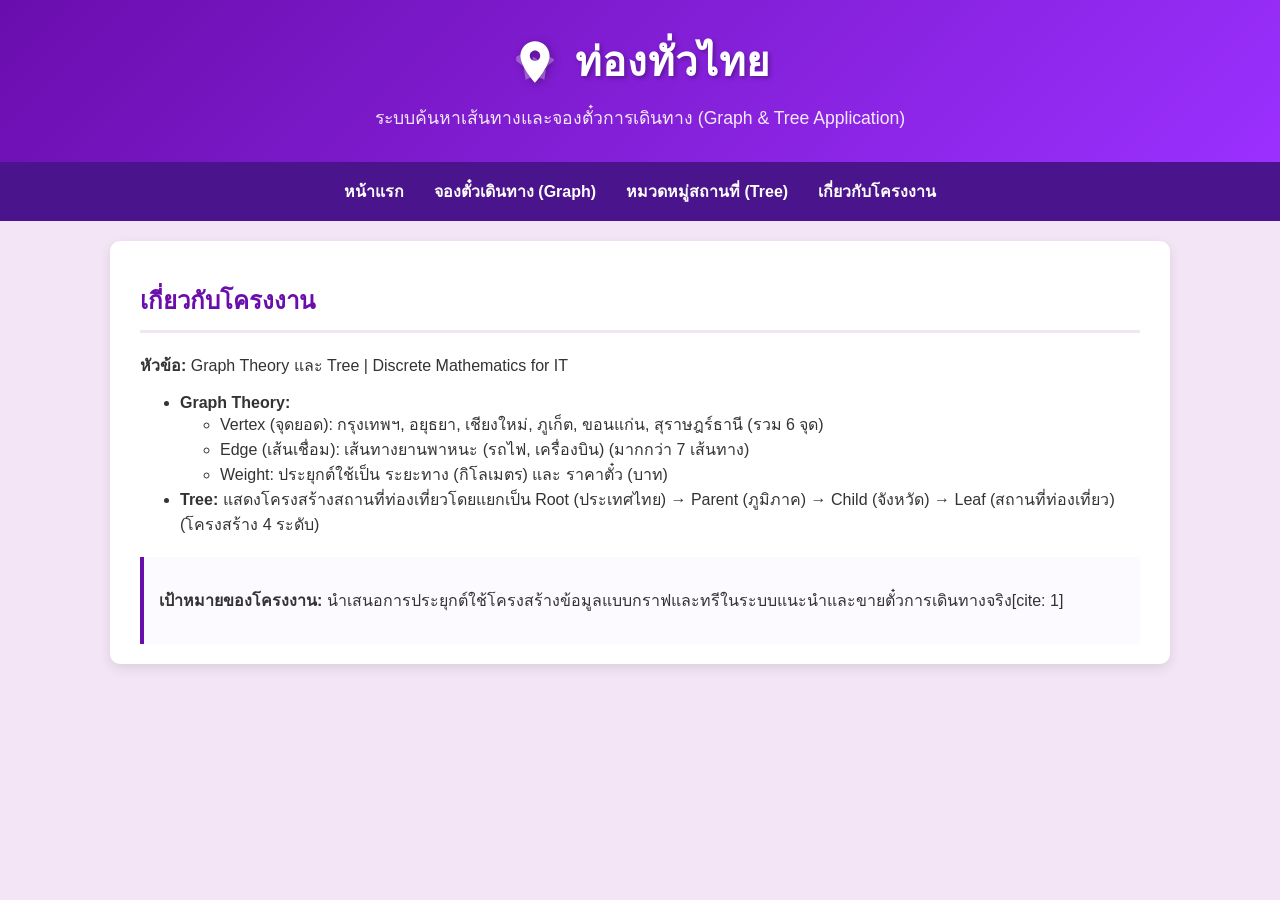
<file: about.html>
<!DOCTYPE html>
<html lang="th">
<head>
    <meta charset="UTF-8">
    <meta name="viewport" content="width=device-width, initial-scale=1.0">
    <title>เกี่ยวกับโครงงาน | ท่องทั่วไทย</title>
    <link rel="stylesheet" href="style.css">
</head>
<body>
    <header>
        <div class="logo-container">
            <svg class="logo-svg" viewBox="0 0 24 24" xmlns="http://www.w3.org/2000/svg">
                <path d="M12 2C8.13 2 5 5.13 5 9c0 5.25 7 13 7 13s7-7.75 7-13c0-3.87-3.13-7-7-7zm0 9.5c-1.38 0-2.5-1.12-2.5-2.5s1.12-2.5 2.5-2.5 2.5 1.12 2.5 2.5-1.12 2.5-2.5 2.5z"/>
                <path d="M21 10.5l-3-1.5-2 4 1.5 2.5-3.5 1.5-1-6.5-2-1-1 6.5-3.5-1.5L8 12l-2-4-3 1.5v2l3.5 2.5 1 6.5 4.5-2 4.5 2 1-6.5 3.5-2.5v-2z" fill="white" opacity="0.3"/>
            </svg>
            <h1 class="logo-text">ท่องทั่วไทย</h1>
        </div>
        <p class="subtitle">ระบบค้นหาเส้นทางและจองตั๋วการเดินทาง (Graph & Tree Application)</p>
    </header>

    <nav>
        <a href="index.html">หน้าแรก</a>
        <a href="route.html">จองตั๋วเดินทาง (Graph)</a>
        <a href="tree.html">หมวดหมู่สถานที่ (Tree)</a>
        <a href="about.html">เกี่ยวกับโครงงาน</a>
    </nav>

    <div class="container">
        <h2>เกี่ยวกับโครงงาน</h2>
        <p><strong>หัวข้อ:</strong> Graph Theory และ Tree | Discrete Mathematics for IT</p>
        <ul>
            <li><strong>Graph Theory:</strong> 
                <ul>
                    <li>Vertex (จุดยอด): กรุงเทพฯ, อยุธยา, เชียงใหม่, ภูเก็ต, ขอนแก่น, สุราษฎร์ธานี (รวม 6 จุด)</li>
                    <li>Edge (เส้นเชื่อม): เส้นทางยานพาหนะ (รถไฟ, เครื่องบิน) (มากกว่า 7 เส้นทาง)</li>
                    <li>Weight: ประยุกต์ใช้เป็น ระยะทาง (กิโลเมตร) และ ราคาตั๋ว (บาท)</li>
                </ul>
            </li>
            <li><strong>Tree:</strong> แสดงโครงสร้างสถานที่ท่องเที่ยวโดยแยกเป็น Root (ประเทศไทย) &rarr; Parent (ภูมิภาค) &rarr; Child (จังหวัด) &rarr; Leaf (สถานที่ท่องเที่ยว) (โครงสร้าง 4 ระดับ)</li>
        </ul>
        <div style="margin-top: 20px; padding: 15px; background-color: #fcf9ff; border-left: 4px solid var(--primary-purple);">
            <p><strong>เป้าหมายของโครงงาน:</strong> นำเสนอการประยุกต์ใช้โครงสร้างข้อมูลแบบกราฟและทรีในระบบแนะนำและขายตั๋วการเดินทางจริง[cite: 1]</p>
        </div>
    </div>
</body>
</html>
</file>
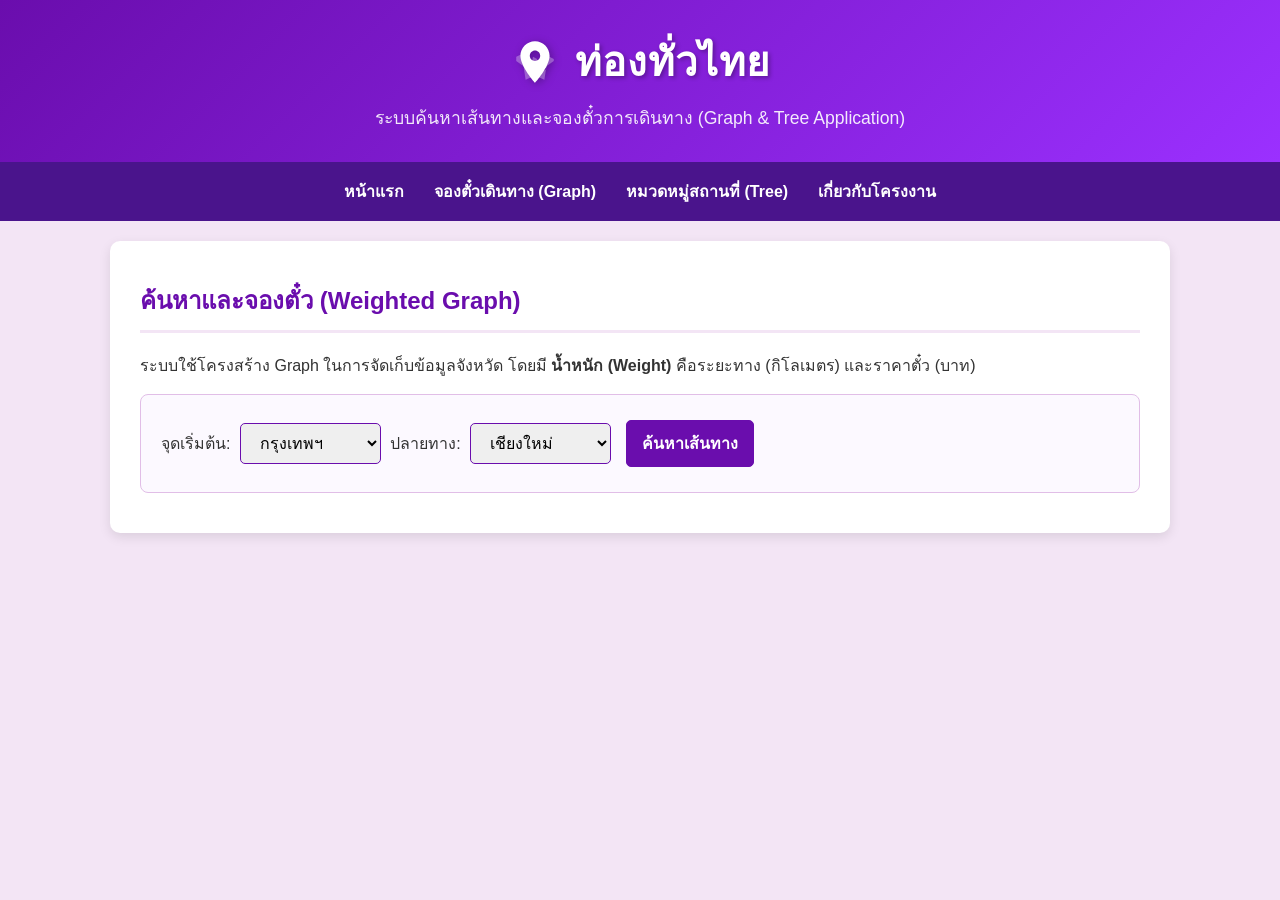
<file: route.html>
<!DOCTYPE html>
<html lang="th">
<head>
    <meta charset="UTF-8">
    <meta name="viewport" content="width=device-width, initial-scale=1.0">
    <title>จองตั๋วเดินทาง | ท่องทั่วไทย</title>
    <link rel="stylesheet" href="style.css">
</head>
<body>
    <header>
        <div class="logo-container">
            <svg class="logo-svg" viewBox="0 0 24 24" xmlns="http://www.w3.org/2000/svg">
                <path d="M12 2C8.13 2 5 5.13 5 9c0 5.25 7 13 7 13s7-7.75 7-13c0-3.87-3.13-7-7-7zm0 9.5c-1.38 0-2.5-1.12-2.5-2.5s1.12-2.5 2.5-2.5 2.5 1.12 2.5 2.5-1.12 2.5-2.5 2.5z"/>
                <path d="M21 10.5l-3-1.5-2 4 1.5 2.5-3.5 1.5-1-6.5-2-1-1 6.5-3.5-1.5L8 12l-2-4-3 1.5v2l3.5 2.5 1 6.5 4.5-2 4.5 2 1-6.5 3.5-2.5v-2z" fill="white" opacity="0.3"/>
            </svg>
            <h1 class="logo-text">ท่องทั่วไทย</h1>
        </div>
        <p class="subtitle">ระบบค้นหาเส้นทางและจองตั๋วการเดินทาง (Graph & Tree Application)</p>
    </header>

    <nav>
        <a href="index.html">หน้าแรก</a>
        <a href="route.html">จองตั๋วเดินทาง (Graph)</a>
        <a href="tree.html">หมวดหมู่สถานที่ (Tree)</a>
        <a href="about.html">เกี่ยวกับโครงงาน</a>
    </nav>

    <div class="container">
        <h2>ค้นหาและจองตั๋ว (Weighted Graph)</h2>
        <p>ระบบใช้โครงสร้าง Graph ในการจัดเก็บข้อมูลจังหวัด โดยมี <strong>น้ำหนัก (Weight)</strong> คือระยะทาง (กิโลเมตร) และราคาตั๋ว (บาท)</p>
        
        <div class="search-box">
            <label>จุดเริ่มต้น: </label>
            <select id="startNode">
                <option value="กรุงเทพฯ">กรุงเทพฯ</option>
                <option value="อยุธยา">อยุธยา</option>
                <option value="เชียงใหม่">เชียงใหม่</option>
                <option value="ภูเก็ต">ภูเก็ต</option>
                <option value="ขอนแก่น">ขอนแก่น</option>
                <option value="สุราษฎร์ธานี">สุราษฎร์ธานี</option>
            </select>
            
            <label> ปลายทาง: </label>
            <select id="endNode">
                <option value="เชียงใหม่" selected>เชียงใหม่</option>
                <option value="ภูเก็ต">ภูเก็ต</option>
                <option value="กรุงเทพฯ">กรุงเทพฯ</option>
                <option value="ขอนแก่น">ขอนแก่น</option>
                <option value="สุราษฎร์ธานี">สุราษฎร์ธานี</option>
            </select>
            <button class="btn-search" onclick="findRoute()">ค้นหาเส้นทาง</button>
        </div>

        <div id="routeResult" class="route-box" style="display: none;"></div>
    </div>

    <script>
        const routeGraph = {
            "กรุงเทพฯ": [
                { node: "อยุธยา", vehicle: "รถไฟ", distance: 80, price: 50 },
                { node: "เชียงใหม่", vehicle: "รถไฟ", distance: 680, price: 800 },
                { node: "เชียงใหม่", vehicle: "เครื่องบิน", distance: 600, price: 1500 },
                { node: "ภูเก็ต", vehicle: "เครื่องบิน", distance: 850, price: 1200 },
                { node: "ขอนแก่น", vehicle: "เครื่องบิน", distance: 450, price: 1000 },
                { node: "สุราษฎร์ธานี", vehicle: "รถไฟ", distance: 650, price: 600 }
            ],
            "อยุธยา": [
                { node: "กรุงเทพฯ", vehicle: "รถไฟ", distance: 80, price: 50 },
                { node: "เชียงใหม่", vehicle: "รถไฟ", distance: 600, price: 750 }
            ],
            "เชียงใหม่": [
                { node: "กรุงเทพฯ", vehicle: "รถไฟ", distance: 680, price: 800 },
                { node: "กรุงเทพฯ", vehicle: "เครื่องบิน", distance: 600, price: 1500 },
                { node: "ภูเก็ต", vehicle: "เครื่องบิน", distance: 1500, price: 2500 }
            ],
            "ภูเก็ต": [
                { node: "กรุงเทพฯ", vehicle: "เครื่องบิน", distance: 850, price: 1200 },
                { node: "เชียงใหม่", vehicle: "เครื่องบิน", distance: 1500, price: 2500 },
                { node: "สุราษฎร์ธานี", vehicle: "รถไฟ", distance: 250, price: 300 }
            ],
            "ขอนแก่น": [
                { node: "กรุงเทพฯ", vehicle: "เครื่องบิน", distance: 450, price: 1000 }
            ],
            "สุราษฎร์ธานี": [
                { node: "กรุงเทพฯ", vehicle: "รถไฟ", distance: 650, price: 600 },
                { node: "ภูเก็ต", vehicle: "รถไฟ", distance: 250, price: 300 }
            ]
        };

        function findRoute() {
            const start = document.getElementById('startNode').value;
            const end = document.getElementById('endNode').value;
            const resultBox = document.getElementById('routeResult');
            
            if (start === end) {
                resultBox.style.display = 'block';
                resultBox.innerHTML = "<p style='color:red;'>จุดเริ่มต้นและปลายทางเป็นสถานที่เดียวกัน โปรดเลือกใหม่</p>";
                return;
            }

            let htmlContent = `<h3 style="color: var(--primary-purple);">ผลการค้นหาเส้นทาง: ${start} ➔ ${end}</h3>`;
            let found = false;

            if (routeGraph[start]) {
                const directRoutes = routeGraph[start].filter(edge => edge.node === end);
                if (directRoutes.length > 0) {
                    found = true;
                    directRoutes.forEach((route, index) => {
                        htmlContent += `
                            <div class="route-item">
                                <p><span class="data-label">ตัวเลือกที่ ${index + 1}:</span></p>
                                <p><span class="data-label">พาหนะ:</span> ${route.vehicle}</p>
                                <p><span class="data-label">ระยะทาง:</span> ${route.distance} กิโลเมตร</p>
                                <p><span class="data-label">ราคาสุทธิ:</span> <span class="price-tag">${route.price} บาท</span></p>
                                <button class="btn-buy" onclick="buyTicket('${start}', '${end}', '${route.vehicle}', ${route.distance}, ${route.price})">ชำระเงินและออกตั๋ว</button>
                            </div>
                        `;
                    });
                } else {
                    for (let edge of routeGraph[start]) {
                        const nextNode = edge.node;
                        if (routeGraph[nextNode]) {
                            const nextRoute = routeGraph[nextNode].find(e => e.node === end);
                            if (nextRoute) {
                                const totalDistance = edge.distance + nextRoute.distance;
                                const totalPrice = edge.price + nextRoute.price;
                                htmlContent += `
                                    <div class="route-item">
                                        <p><span class="data-label">ต้องต่อจุดพัก (จุดเชื่อมต่อ: ${nextNode})</span></p>
                                        <p>1. ${start} ➔ ${nextNode} (${edge.vehicle}, ${edge.distance} กม.)</p>
                                        <p>2. ${nextNode} ➔ ${end} (${nextRoute.vehicle}, ${nextRoute.distance} กม.)</p>
                                        <p><span class="data-label">ระยะทางรวม:</span> ${totalDistance} กิโลเมตร</p>
                                        <p><span class="data-label">ราคาสุทธิ:</span> <span class="price-tag">${totalPrice} บาท</span></p>
                                        <button class="btn-buy" onclick="buyTicket('${start}', '${end}', 'ตั๋วเดินทางต่อเนื่อง (${nextNode})', ${totalDistance}, ${totalPrice})">ชำระเงินและออกตั๋วทั้ง 2 เส้นทาง</button>
                                    </div>
                                `;
                                found = true;
                            }
                        }
                    }
                }
            }

            resultBox.style.display = 'block';
            if (found) {
                resultBox.innerHTML = htmlContent;
            } else {
                resultBox.innerHTML = "<p>ไม่พบเส้นทางที่เลือกในระบบฐานข้อมูล กรุณาลองเปลี่ยนเส้นทางใหม่</p>";
            }
        }

        function buyTicket(start, end, vehicle, distance, price) {
            alert(`--- ยืนยันการชำระเงินสำเร็จ ---\n\nเส้นทาง: ${start} ➔ ${end}\nพาหนะที่ใช้: ${vehicle}\nระยะทางการเดินทาง: ${distance} กิโลเมตร\nยอดชำระสุทธิ: ${price} บาท\n\nขอให้มีความสุขกับการเดินทางครับ!`);
        }
    </script>
</body>
</html>
</file>
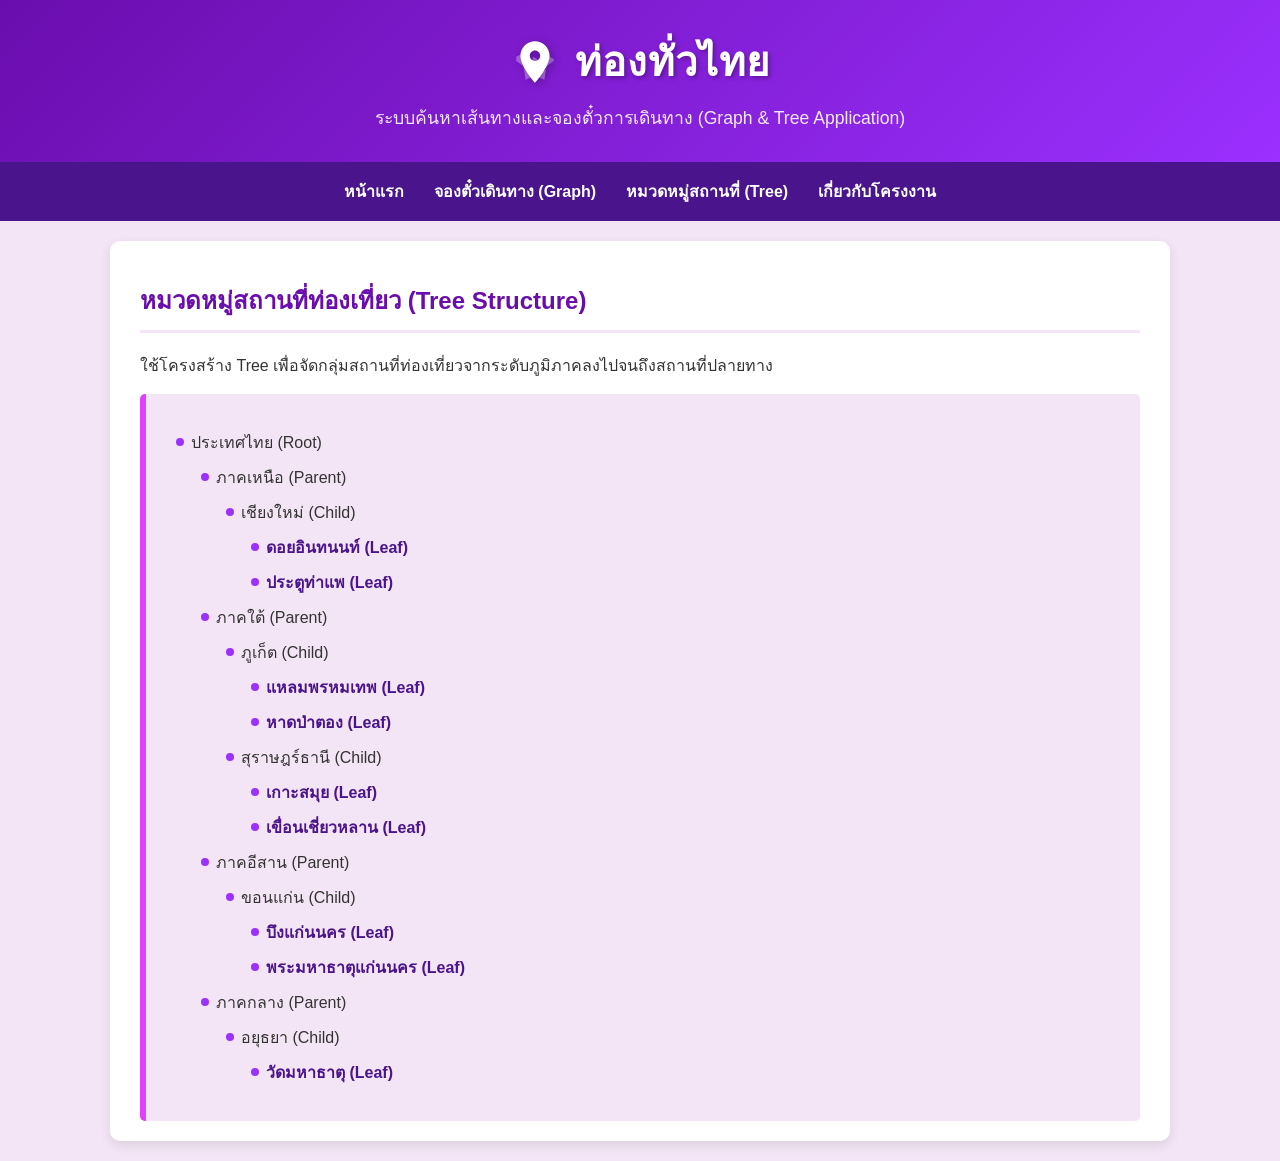
<file: tree.html>
<!DOCTYPE html>
<html lang="th">
<head>
    <meta charset="UTF-8">
    <meta name="viewport" content="width=device-width, initial-scale=1.0">
    <title>หมวดหมู่สถานที่ | ท่องทั่วไทย</title>
    <link rel="stylesheet" href="style.css">
</head>
<body>
    <header>
        <div class="logo-container">
            <svg class="logo-svg" viewBox="0 0 24 24" xmlns="http://www.w3.org/2000/svg">
                <path d="M12 2C8.13 2 5 5.13 5 9c0 5.25 7 13 7 13s7-7.75 7-13c0-3.87-3.13-7-7-7zm0 9.5c-1.38 0-2.5-1.12-2.5-2.5s1.12-2.5 2.5-2.5 2.5 1.12 2.5 2.5-1.12 2.5-2.5 2.5z"/>
                <path d="M21 10.5l-3-1.5-2 4 1.5 2.5-3.5 1.5-1-6.5-2-1-1 6.5-3.5-1.5L8 12l-2-4-3 1.5v2l3.5 2.5 1 6.5 4.5-2 4.5 2 1-6.5 3.5-2.5v-2z" fill="white" opacity="0.3"/>
            </svg>
            <h1 class="logo-text">ท่องทั่วไทย</h1>
        </div>
        <p class="subtitle">ระบบค้นหาเส้นทางและจองตั๋วการเดินทาง (Graph & Tree Application)</p>
    </header>

    <nav>
        <a href="index.html">หน้าแรก</a>
        <a href="route.html">จองตั๋วเดินทาง (Graph)</a>
        <a href="tree.html">หมวดหมู่สถานที่ (Tree)</a>
        <a href="about.html">เกี่ยวกับโครงงาน</a>
    </nav>

    <div class="container">
        <h2>หมวดหมู่สถานที่ท่องเที่ยว (Tree Structure)</h2>
        <p>ใช้โครงสร้าง Tree เพื่อจัดกลุ่มสถานที่ท่องเที่ยวจากระดับภูมิภาคลงไปจนถึงสถานที่ปลายทาง</p>
        <div id="treeContainer" class="route-box"></div>
    </div>

    <script>
        const touristTree = {
            name: "ประเทศไทย (Root)",
            children: [
                {
                    name: "ภาคเหนือ (Parent)",
                    children: [
                        {
                            name: "เชียงใหม่ (Child)",
                            children: [
                                { name: "ดอยอินทนนท์ (Leaf)", isLeaf: true },
                                { name: "ประตูท่าแพ (Leaf)", isLeaf: true }
                            ]
                        }
                    ]
                },
                {
                    name: "ภาคใต้ (Parent)",
                    children: [
                        {
                            name: "ภูเก็ต (Child)",
                            children: [
                                { name: "แหลมพรหมเทพ (Leaf)", isLeaf: true },
                                { name: "หาดป่าตอง (Leaf)", isLeaf: true }
                            ]
                        },
                        {
                            name: "สุราษฎร์ธานี (Child)",
                            children: [
                                { name: "เกาะสมุย (Leaf)", isLeaf: true },
                                { name: "เขื่อนเชี่ยวหลาน (Leaf)", isLeaf: true }
                            ]
                        }
                    ]
                },
                {
                    name: "ภาคอีสาน (Parent)",
                    children: [
                        {
                            name: "ขอนแก่น (Child)",
                            children: [
                                { name: "บึงแก่นนคร (Leaf)", isLeaf: true },
                                { name: "พระมหาธาตุแก่นนคร (Leaf)", isLeaf: true }
                            ]
                        }
                    ]
                },
                {
                    name: "ภาคกลาง (Parent)",
                    children: [
                        {
                            name: "อยุธยา (Child)",
                            children: [
                                { name: "วัดมหาธาตุ (Leaf)", isLeaf: true }
                            ]
                        }
                    ]
                }
            ]
        };

        function renderTree(node) {
            let html = `<li><span class="${node.isLeaf ? 'leaf' : ''}">${node.name}</span>`;
            if (node.children && node.children.length > 0) {
                html += `<ul class="tree-list">`;
                node.children.forEach(child => {
                    html += renderTree(child);
                });
                html += `</ul>`;
            }
            html += `</li>`;
            return html;
        }

        document.getElementById('treeContainer').innerHTML = `<ul class="tree-list">${renderTree(touristTree)}</ul>`;
    </script>
</body>
</html>
</file>
<file: style.css>
:root {
    --primary-purple: #6a0dad;
    --secondary-purple: #9b30ff;
    --light-purple: #f3e5f5;
    --dark-purple: #4a148c;
    --white: #ffffff;
    --accent-pink: #e040fb;
    --text-dark: #333333;
}
body {
    font-family: 'Segoe UI', Tahoma, Geneva, Verdana, sans-serif;
    margin: 0;
    padding: 0;
    background-color: var(--light-purple);
    color: var(--text-dark);
}
header {
    background: linear-gradient(135deg, var(--primary-purple), var(--secondary-purple));
    color: var(--white);
    padding: 30px 20px;
    text-align: center;
    box-shadow: 0 4px 8px rgba(0,0,0,0.2);
    display: flex;
    flex-direction: column;
    align-items: center;
    justify-content: center;
}
.logo-container {
    display: flex;
    align-items: center;
    gap: 15px;
    margin-bottom: 10px;
}
.logo-svg {
    width: 50px;
    height: 50px;
    fill: var(--white);
    filter: drop-shadow(2px 2px 4px rgba(0,0,0,0.3));
}
.logo-text {
    font-size: 2.5em;
    margin: 0;
    font-weight: 800;
    letter-spacing: 1px;
    text-shadow: 2px 2px 4px rgba(0,0,0,0.3);
}
.subtitle {
    margin: 0;
    font-size: 1.1em;
    opacity: 0.9;
}
nav {
    display: flex;
    justify-content: center;
    background-color: var(--dark-purple);
    padding: 12px;
    flex-wrap: wrap;
}
nav a {
    color: var(--white);
    text-decoration: none;
    margin: 5px 15px;
    font-weight: bold;
    cursor: pointer;
    transition: 0.3s;
}
nav a:hover {
    color: var(--accent-pink);
}
.container {
    max-width: 1000px;
    margin: 20px auto;
    padding: 20px 30px;
    background: var(--white);
    border-radius: 10px;
    box-shadow: 0 4px 12px rgba(0,0,0,0.1);
    animation: fadeIn 0.4s ease-in-out;
}
@keyframes fadeIn {
    from { opacity: 0; transform: translateY(10px); }
    to { opacity: 1; transform: translateY(0); }
}
h2 {
    color: var(--primary-purple);
    border-bottom: 3px solid var(--light-purple);
    padding-bottom: 10px;
}
/* ส่วนของ Graph */
.search-box {
    background-color: #fcf9ff;
    padding: 20px;
    border: 1px solid #e1bee7;
    border-radius: 8px;
    margin-bottom: 20px;
}
select, button {
    padding: 10px 15px;
    margin: 5px;
    border-radius: 5px;
    border: 1px solid var(--primary-purple);
    font-size: 1em;
    font-family: inherit;
}
button.btn-search {
    background-color: var(--primary-purple);
    color: white;
    cursor: pointer;
    font-weight: bold;
    transition: 0.3s;
}
button.btn-search:hover { background-color: var(--dark-purple); }
.route-box {
    background-color: var(--light-purple);
    padding: 20px;
    border-left: 6px solid var(--accent-pink);
    border-radius: 5px;
    margin-top: 15px;
}
.route-item {
    border-bottom: 1px dashed #cba4db;
    padding: 15px 0;
}
.route-item:last-child {
    border-bottom: none;
}
.data-label {
    font-weight: 600;
    color: var(--dark-purple);
}
.price-tag {
    color: #d81b60;
    font-size: 1.3em;
    font-weight: bold;
}
.btn-buy {
    background-color: var(--accent-pink);
    color: white;
    border: none;
    margin-top: 15px;
    width: 100%;
    padding: 12px;
    font-size: 1.1em;
    cursor: pointer;
    border-radius: 6px;
    font-weight: bold;
    transition: 0.2s;
}
.btn-buy:hover { background-color: #c040d0; }
/* ส่วนของ Tree */
ul.tree-list { list-style-type: none; padding-left: 25px; }
ul.tree-list li { margin: 10px 0; position: relative; }
ul.tree-list li::before {
    content: "";
    position: absolute;
    left: -15px;
    top: 8px;
    width: 8px;
    height: 8px;
    background-color: var(--secondary-purple);
    border-radius: 50%;
}
.leaf { color: var(--dark-purple); font-weight: bold; }
</file>
